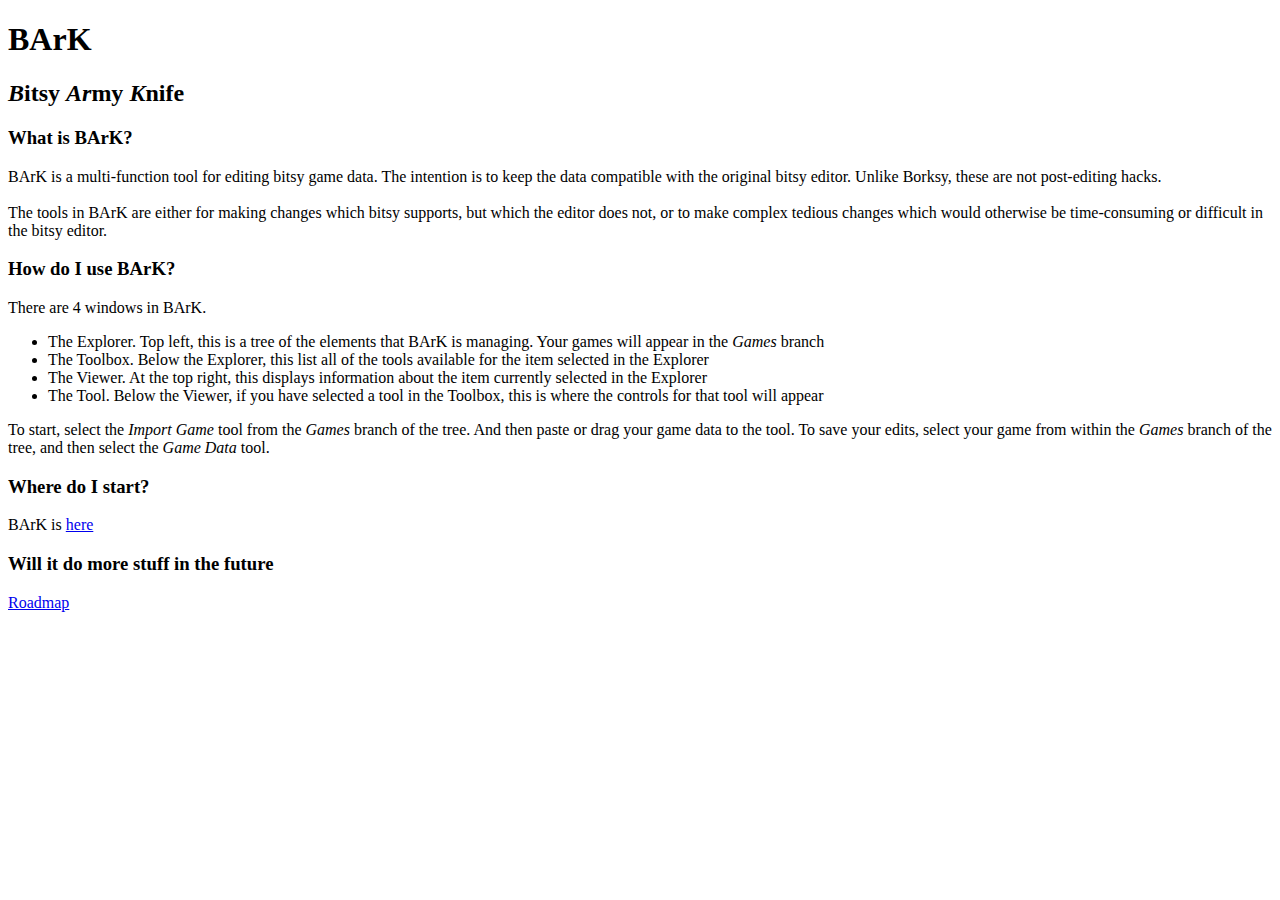
<file: docs/index.html>
<!DOCTYPE html>
<html>
  <head>
    <title>BArK</title>
  </head>
  <body>
    <h1>BArK</h1>
    <h2><em>B</em>itsy <em>Ar</em>my <em>K</em>nife</h2>
    <h3>What is BArK?</h3>
    BArK is a multi-function tool for editing bitsy game data. The intention is to keep the data compatible with the original bitsy editor. 
    Unlike Borksy, these are not post-editing hacks.<br/><br/>
    The tools in BArK are either for making changes which bitsy supports, but which the editor does not, or to make complex tedious changes which
    would otherwise be time-consuming or difficult in the bitsy editor.
    <h3>How do I use BArK?</h3>
    There are 4 windows in BArK.
    <ul>
      <li>The Explorer. Top left, this is a tree of the elements that BArK is managing. Your games will appear in the <em>Games</em> branch</li>
      <li>The Toolbox. Below the Explorer, this list all of the tools available for the item selected in the Explorer</li>
      <li>The Viewer. At the top right, this displays information about the item currently selected in the Explorer</li>
      <li>The Tool. Below the Viewer, if you have selected a tool in the Toolbox, this is where the controls for that tool will appear</li>
    </ul>
    To start, select the <em>Import Game</em> tool from the <em>Games</em> branch of the tree. And then paste or drag your game data to the tool.
    To save your edits, select your game from within the <em>Games</em> branch of the tree, and then select the <em>Game Data</em> tool.
    <h3>Where do I start?</h3>
    BArK is <a href="BArK.html">here</a>
    <h3>Will it do more stuff in the future</h3>
    <a href="https://github.com/david-c14/BArK/projects/1/">Roadmap</a>
  </body>
</html>
</file>
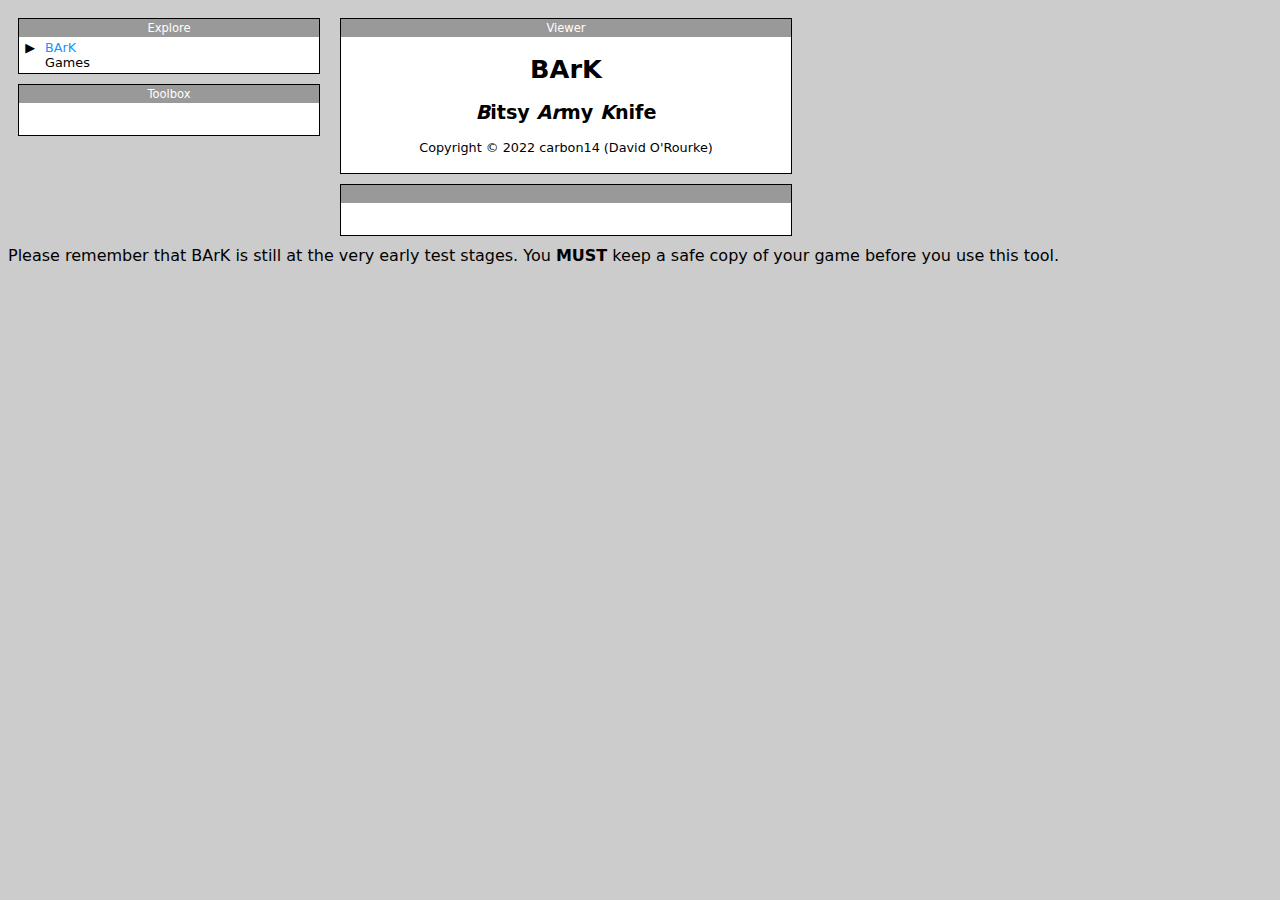
<file: docs/BArK.html>
<html>
  <head>
	<link rel="stylesheet" href="BArK.css" />
    <script type="text/javascript" src="BArK.core.js"></script>
    <script type="text/javascript" src="BArK.core.ui.js"></script>
	<script type="text/javascript" src="BArK.core.parser.js"></script>
	<script type="text/javascript" src="BArK.core.game.js"></script>
	<script type="text/javascript" src="BArK.core.writer.js"></script>
	<script type="text/javascript" src="BArK.core.renderer.js"></script>
	<script type="text/javascript" src="BArK.module.shapes.js"></script>
	<script type="text/javascript" src="BArK.module.stairs.js"></script>
  </head>
  <body onload="BArK.core.start();">
    <div id="BArK_container">
	</div>
	Please remember that BArK is still at the very early test stages. You <strong>MUST</strong> keep a safe copy of your game before you use this tool.
  </body>
</html>
</file>
<file: docs/BArK.css>
html {
	font-family: "Segoe UI", Candara, "Bitstream Vera Sans", "DejaVu Sans", "Bitstream Vera Sans", "Trebuchet MS", Verdana, "Verdana Ref", sans-serif;
	background-color: #cccccc;
}

/* BArK */
#BArK_container {
	font-size: 80%;
}

#BArK_container::after {
	content: "";
	display: table;
	clear: both;
}

/* Columns */
#BArK_container > div {
	float: left;
}

/* Containers */
#BArK_container > div > div::before {
	content: attr(data-name);
	display: block;
	font-size: 90%;
	color: white;
	background-color: #999999;
	display: block;
	text-align: center;
	padding: 2px;
}

#BArK_container > div > div {
	min-width: 300px;
	border: solid 1px black;
	min-height: 50px;
	margin: 10px;
	background-color: white;
	position: relative;
}

/* component */
#BArK_container > div > div > * {
	margin: 3px;
}

#BArK_container .help {
	position: absolute;
	width: 15px;
	height: 15px;
	top: -2px;
	right: -2px;
	background-color: DodgerBlue;
	color: white;
	text-align: center;
	font-weight: 600;
	text-decoration: none;
	border-radius: 8px;
	border: solid 1px white;
}

/* 2nd Column */
#BArK_container > div + div > * {
	min-width: 450px;
}

#BArK_tree {
	padding: 0px;
	list-style-type: none;
	user-select: none;
	margin-top: 0px;
	margin-bottom: 0px;
}

#BArK_tree ul {
	list-style-type: none;
	padding-inline-start: 1.5em;
}

#BArK_tree span {
	min-width: 1.8em;
	display: inline-block;
}

#BArK_tree .caret {
	cursor: pointer;
	user-select: none;
}

#BArK_tree .caret::before {
	content: "\2005\25B6";
	color: black;
	display: inline-block;
}

#BArK_tree .caret-down::before {
	content: "\2005\25BC";
}

#BArK_tree .nested {
	display: none;
}

#BArK_tree .active {
	display: block;
}

#BArK_tree li {
	color: black;
}

#BArK_container li.select {
	color: DodgerBlue;
}

#BArK_container div.select {
	color: DodgerBlue;
}

#BArK_container canvas.list {
	border: 5px solid transparent;
}

#BArK_container canvas.list.select {
	border-color: DodgerBlue;
}

#BArK_container .button {
	min-width: 80px;
	height: 20px;
	background-color: #EEEEEE;
	border: solid 1px #999999;
	color: black;
	display: inline-block;
	margin: 3px;
	padding-left: 3px;
	padding-right: 3px;
	text-align: center;
	border-radius: 3px;
	text-decoration: none;
}

#BArK_container .button:hover {
	color: DodgerBlue;
}

#BArK_toolbox > div {
	margin: 2px;
	border: solid 1px #999999;
	padding: 3px;
	text-align: center;
	background-color: #EEEEEE;
	border-radius: 5px;
	
}

#BArK_container .listItem {
	margin-left: 10px;
}

#BArK_container .listItem:hover {
	color: DodgerBlue;
}
</file>
